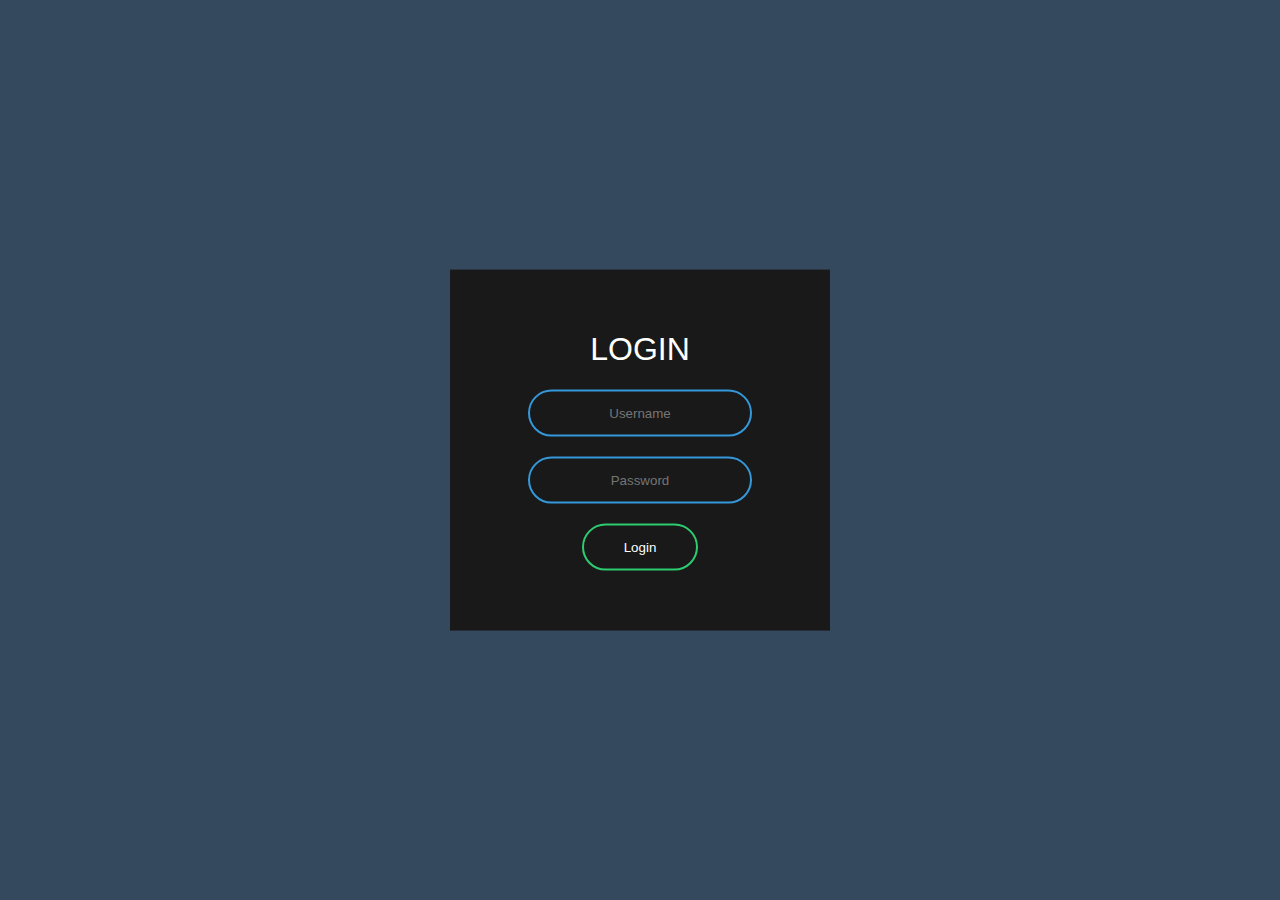
<file: login page.html>
<!DOCTYPE html>
<html lang="en" dir="ltr">
	<head>
		<meta charset="utf-8">
		<title>َAnimated Login Form</title>
		<link rel="stylesheet" href="login page css.css">
	</head>
	<body>
		<form class="box" action="login page.html" method="post">
			<h1>Login</h1>
			<input type="text" name="" placeholder="Username">
			<input type="password" name="" placeholder="Password">
			<input type="submit" name="" value="Login">
		</form>
	</body>
</html>
</file>
<file: login page css.css>
body{
margin: 0;
padding: 0;
font-family: sans-serif;
background: #34495e;
}
.box{
width: 300px;
padding: 40px;
position: absolute;
top: 50%;
left: 50%;
transform: translate(-50%,-50%);
background: #191919;
text-align: center;
}
.box h1{
color: white;
text-transform: uppercase;
font-weight: 500;
}
.box input[type = "text"],.box input[type = "password"]{
border:0;
background: none;
display: block;
margin: 20px auto;
text-align: center;
border: 2px solid #3498db;
padding: 14px 10px;
width: 200px;
outline: none;
color: white;
border-radius: 24px;
transition: 0.25s;
}
.box input[type = "text"]:focus,.box input[type = "password"]:focus{
width: 280px;
border-color: #2ecc71;
}
.box input[type = "submit"]{
border:0;
background: none;
display: block;
margin: 20px auto;
text-align: center;
border: 2px solid #2ecc71;
padding: 14px 40px;
outline: none;
color: white;
border-radius: 24px;
transition: 0.25s;
cursor: pointer;
}
.box input[type = "submit"]:hover{
background: #2ecc71;
}
</file>
